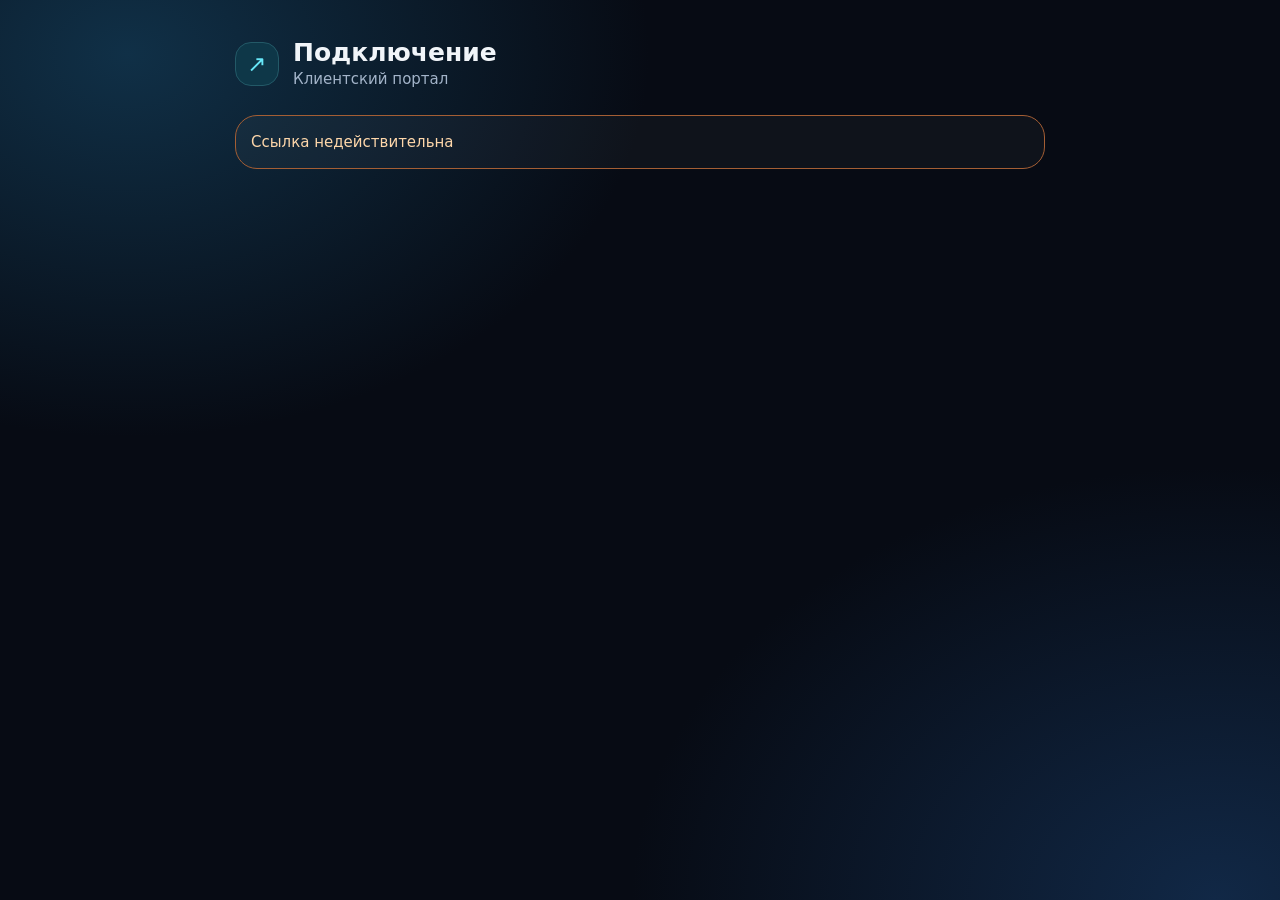
<file: web/portal.html>
<!doctype html>
<html lang="ru">
<head>
  <meta charset="utf-8">
  <meta name="viewport" content="width=device-width, initial-scale=1">
  <meta name="referrer" content="no-referrer">
  <meta name="robots" content="noindex, nofollow">
  <title>Подключение</title>
  <style>
    :root { color-scheme: dark; font: 15px/1.5 system-ui, sans-serif; color: #f1f5f9; background: #070b14; }
    * { box-sizing: border-box; }
    body { margin: 0; min-height: 100vh; background: radial-gradient(ellipse at 10% 6%, #103047, transparent 32%), radial-gradient(ellipse at 95% 100%, #112846, transparent 34%); }
    main { max-width: 850px; margin: auto; padding: 38px 20px 64px; }
    header { display: flex; gap: 14px; align-items: center; margin-bottom: 24px; }
    .brand { display: grid; place-items: center; width: 44px; height: 44px; border-radius: 16px; border: 1px solid #235967; color: #67e8f9; background: #0e3748; font-size: 23px; flex-shrink: 0; }
    h1, h2, p { margin: 0; }
    h1 { font-size: 25px; line-height: 1.2; }
    h2 { font-size: 17px; margin-bottom: 8px; }
    .muted, small { color: #a3b4c9; }
    .cards { display: grid; grid-template-columns: repeat(4, 1fr); gap: 9px; margin-bottom: 13px; }
    article, section, .message { background: #ffffff08; border: 1px solid #ffffff1a; padding: 15px; border-radius: 18px; overflow-wrap: anywhere; }
    article p { margin-top: 5px; }
    section, .message { border-radius: 22px; margin-bottom: 13px; }
    .active { color: #86efac; }
    .blocked, .expired { color: #fda4af; }
    .message { border-color: #a45e34; color: #fed7aa; }
    .options, .actions { display: flex; flex-wrap: wrap; gap: 7px; margin: 7px 0; }
    button, a.action { font: inherit; color: inherit; border: 1px solid #ffffff25; background: #ffffff05; padding: 6px 12px; border-radius: 9px; cursor: pointer; text-decoration: none; }
    [aria-pressed="true"], a.primary { background: #164458; border-color: #368295; color: #a5f3fc; }
    button:hover, a.action:hover { border-color: #67e8f9; }
    .file { border: 1px solid #ffffff1a; background: #0003; padding: 11px 13px; border-radius: 12px; margin-top: 9px; }
    @media (max-width: 610px) { main { padding: 25px 13px 50px; } .cards { grid-template-columns: repeat(2, 1fr); } }
  </style>
</head>
<body>
  <main>
    <header><span class="brand" aria-hidden="true">↗</span><div><h1>Подключение</h1><p class="muted">Клиентский портал</p></div></header>
    <div id="portal" aria-live="polite"><p class="muted">Загрузка…</p></div>
  </main>
  <script>
    'use strict';
    const portal = document.querySelector('#portal');
    const names = {openvpn: 'OpenVPN', wireguard: 'WireGuard', amneziawg: 'AmneziaWG 1.5', amneziawg2: 'AmneziaWG 2.0'};
    const devices = {windows: 'Windows', mac: 'macOS', android: 'Android', ios: 'iOS', linux: 'Linux'};
    const installs = {
      openvpn: {windows: 'https://openvpn.net/client/', mac: 'https://openvpn.net/client/', linux: 'https://openvpn.net/community-downloads/', android: 'https://play.google.com/store/apps/details?id=net.openvpn.openvpn', ios: 'https://apps.apple.com/app/openvpn-connect/id590379981'},
      wireguard: {windows: 'https://www.wireguard.com/install/', mac: 'https://apps.apple.com/app/wireguard/id1451685025', linux: 'https://www.wireguard.com/install/', android: 'https://play.google.com/store/apps/details?id=com.wireguard.android', ios: 'https://apps.apple.com/app/wireguard/id1441195209'},
      amneziawg: {windows: 'https://github.com/amnezia-vpn/amneziawg-windows-client/releases', mac: 'https://amnezia.org/en/downloads', linux: 'https://amnezia.org/en/downloads', android: 'https://amnezia.org/en/downloads', ios: 'https://apps.apple.com/app/amneziawg/id6478942365'},
      amneziawg2: {windows: 'https://amnezia.org/en/downloads', mac: 'https://amnezia.org/en/downloads', linux: 'https://amnezia.org/en/downloads', android: 'https://amnezia.org/en/downloads', ios: 'https://amnezia.org/en/downloads'}
    };
    let data, nodeIndex = 0, clientIndex = 0, protocol, device = preferredDevice();

    function preferredDevice() {
      const agent = navigator.userAgent;
      if (/Android/.test(agent)) return 'android';
      if (/iPhone|iPad/.test(agent)) return 'ios';
      if (/Mac/.test(agent)) return 'mac';
      if (/Linux/.test(agent)) return 'linux';
      return 'windows';
    }

    function add(parent, tag, text = '', className = '') {
      const element = document.createElement(tag);
      element.className = className;
      element.textContent = text;
      parent.append(element);
      return element;
    }

    function actions(parent, choices, selected, update) {
      const group = add(parent, 'div', '', 'options');
      for (const [value, label] of choices) {
        const button = add(group, 'button', label);
        button.type = 'button';
        button.setAttribute('aria-pressed', String(value === selected));
        button.addEventListener('click', () => {
          update(value);
          render();
        });
      }
    }

    function action(parent, label, href, primary = false) {
      const link = add(parent, 'a', label, primary ? 'action primary' : 'action');
      link.href = href;
      link.rel = 'noreferrer';
    }

    function showInfo(parent, entry) {
      const status = entry.status || {};
      const cards = add(parent, 'div', '', 'cards');
      for (const [label, value, tone] of [
        ['Профиль', entry.client_name], ['Статус', status.status_label, status.status],
        ['Доступ до', status.expires_label], ['Трафик', status.traffic_label]
      ]) {
        const item = add(cards, 'article');
        add(item, 'small', label);
        add(item, 'p', value || '—', tone);
      }
    }

    function chooseTarget(parent) {
      if (data.kind !== 'user') return data;
      const messages = {suspended: 'Доступ приостановлен', traffic_limit: 'Лимит трафика исчерпан', expired: 'Срок доступа истёк', expiring: 'Срок доступа скоро истечёт'};
      const access = data.closed_access;
      if (access) add(parent, 'p', access.reason ? `${messages[access.state]} · ${access.reason}` : messages[access.state], 'message');
      if (data.portal_banner?.text) add(parent, 'p', data.portal_banner.text, 'message');
      const nodes = data.nodes;
      const node = nodes[nodeIndex];
      if (!node) return null;
      if (nodes.length > 1) {
        const section = add(parent, 'section');
        add(section, 'h2', 'Сервер');
        actions(section, nodes.map((item, index) => [index, item.label]), nodeIndex, index => {
          nodeIndex = index;
          clientIndex = 0;
          protocol = undefined;
        });
      }
      if (node.clients.length > 1) {
        const section = add(parent, 'section');
        add(section, 'h2', 'Профиль');
        actions(section, node.clients.map((item, index) => [index, item.client_name]), clientIndex, index => {
          clientIndex = index;
          protocol = undefined;
        });
      }
      return node.clients[clientIndex];
    }

    function downloadPath(url) {
      const address = new URL(url, location.origin);
      if (!address.pathname.startsWith('/api/public/portal/')) throw new Error('Некорректный адрес файла');
      return address.pathname + address.search;
    }

    function showConnection(parent, entry) {
      const section = add(parent, 'section');
      add(section, 'h2', 'Подключение');
      if (!entry?.files.length) {
        add(section, 'p', 'Доступных файлов конфигурации пока нет.', 'muted');
        return;
      }
      if (!entry.protocols.includes(protocol)) protocol = entry.protocols[0];
      actions(section, entry.protocols.map(key => [key, names[key] || key]), protocol, key => { protocol = key; });
      actions(section, Object.entries(devices), device, key => { device = key; });
      const install = data.app_links?.[protocol]?.[device] || installs[protocol]?.[device];
      if (install && /^https?:\/\//.test(install)) action(add(section, 'div', '', 'actions'), `Скачать ${names[protocol]}`, install, true);
      for (const file of entry.files.filter(file => file.vpn_type === protocol)) {
        const box = add(section, 'div', '', 'file');
        add(box, 'strong', file.filename);
        const links = add(box, 'div', '', 'actions');
        const path = downloadPath(file.download_url);
        if (protocol === 'openvpn' && location.protocol === 'https:') {
          action(links, 'Открыть в OpenVPN', `openvpn://import-profile/${location.origin}${path}`, true);
        }
        action(links, 'Скачать', path);
      }
    }

    function render() {
      portal.replaceChildren();
      const entry = chooseTarget(portal);
      if (entry) showInfo(portal, entry);
      showConnection(portal, entry);
    }

    async function load() {
      const route = /^\/p\/([A-Za-z0-9_-]{1,64})\/?$/.exec(location.pathname);
      if (!route) throw new Error('Ссылка недействительна');
      const response = await fetch(`/api/public/portal/${route[1]}`, {cache: 'no-store', credentials: 'omit'});
      if (!response.ok) {
        const payload = await response.json().catch(() => ({}));
        throw new Error(payload.detail || (response.status === 404 ? 'Ссылка недействительна' : 'Не удалось загрузить страницу'));
      }
      data = await response.json();
      document.title = data.brand_title;
      document.querySelector('h1').textContent = data.brand_title;
      render();
    }

    load().catch(error => {
      portal.replaceChildren();
      add(portal, 'p', error.message, 'message');
    });
  </script>
</body>
</html>
</file>
